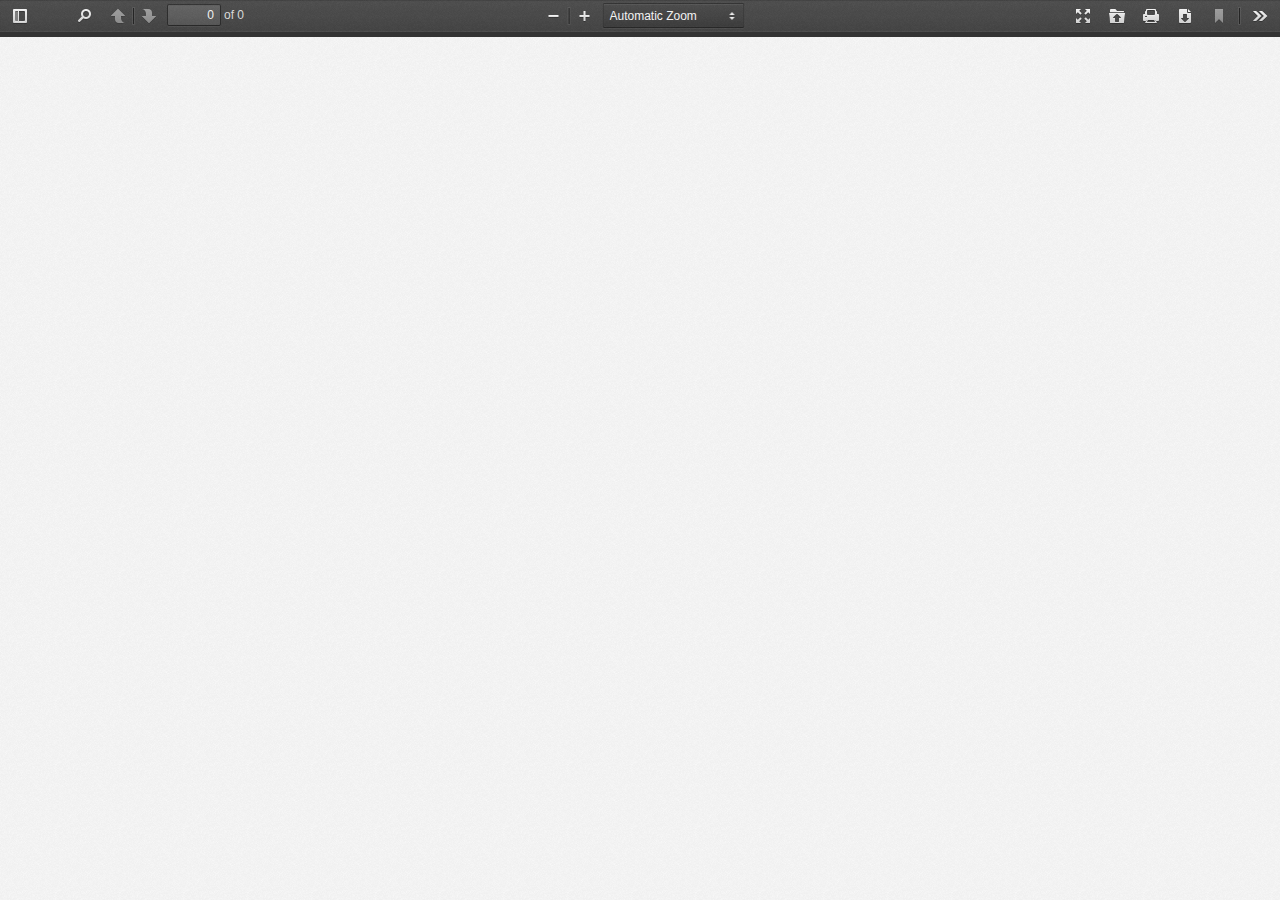
<file: web/viewer.html>
<!DOCTYPE html>
<!--
Copyright 2012 Mozilla Foundation

Licensed under the Apache License, Version 2.0 (the "License");
you may not use this file except in compliance with the License.
You may obtain a copy of the License at

    http://www.apache.org/licenses/LICENSE-2.0

Unless required by applicable law or agreed to in writing, software
distributed under the License is distributed on an "AS IS" BASIS,
WITHOUT WARRANTIES OR CONDITIONS OF ANY KIND, either express or implied.
See the License for the specific language governing permissions and
limitations under the License.

Adobe CMap resources are covered by their own copyright but the same license:

    Copyright 1990-2015 Adobe Systems Incorporated.

See https://github.com/adobe-type-tools/cmap-resources
-->
<html dir="ltr" mozdisallowselectionprint>
  <head>
    <meta charset="utf-8">
    <meta name="viewport" content="width=device-width, initial-scale=1, maximum-scale=1">
    <meta name="google" content="notranslate">
    <meta http-equiv="X-UA-Compatible" content="IE=edge">
    <title>PDF.js viewer</title>


    <link rel="stylesheet" href="viewer.css">


<!-- This snippet is used in production (included from viewer.html) -->
<link rel="resource" type="application/l10n" href="locale/locale.properties">
<script src="../build/pdf.js"></script>


  <script src="viewer.js"></script>  

  </head>

  <body tabindex="1" class="loadingInProgress">
    <div id="outerContainer">

      <div id="sidebarContainer">
        <div id="toolbarSidebar">
          <div class="splitToolbarButton toggled">
            <button id="viewThumbnail" class="toolbarButton toggled" title="Show Thumbnails" tabindex="2" data-l10n-id="thumbs">
               <span data-l10n-id="thumbs_label">Thumbnails</span>
            </button>
            <button id="viewOutline" class="toolbarButton" title="Show Document Outline (double-click to expand/collapse all items)" tabindex="3" data-l10n-id="document_outline">
               <span data-l10n-id="document_outline_label">Document Outline</span>
            </button>
            <button id="viewAttachments" class="toolbarButton" title="Show Attachments" tabindex="4" data-l10n-id="attachments">
               <span data-l10n-id="attachments_label">Attachments</span>
            </button>
          </div>
        </div>
        <div id="sidebarContent">
          <div id="thumbnailView">
          </div>
          <div id="outlineView" class="hidden">
          </div>
          <div id="attachmentsView" class="hidden">
          </div>
        </div>
        <div id="sidebarResizer" class="hidden"></div>
      </div>  <!-- sidebarContainer -->

      <div id="mainContainer">
        <div class="findbar hidden doorHanger" id="findbar">
          <div id="findbarInputContainer">
            <input id="findInput" class="toolbarField" title="Find" placeholder="Find in document…" tabindex="91" data-l10n-id="find_input">
            <div class="splitToolbarButton">
              <button id="findPrevious" class="toolbarButton findPrevious" title="Find the previous occurrence of the phrase" tabindex="92" data-l10n-id="find_previous">
                <span data-l10n-id="find_previous_label">Previous</span>
              </button>
              <div class="splitToolbarButtonSeparator"></div>
              <button id="findNext" class="toolbarButton findNext" title="Find the next occurrence of the phrase" tabindex="93" data-l10n-id="find_next">
                <span data-l10n-id="find_next_label">Next</span>
              </button>
            </div>
          </div>

          <div id="findbarOptionsOneContainer">
            <input type="checkbox" id="findHighlightAll" class="toolbarField" tabindex="94">
            <label for="findHighlightAll" class="toolbarLabel" data-l10n-id="find_highlight">Highlight all</label>
            <input type="checkbox" id="findMatchCase" class="toolbarField" tabindex="95">
            <label for="findMatchCase" class="toolbarLabel" data-l10n-id="find_match_case_label">Match case</label>
          </div>
          <div id="findbarOptionsTwoContainer">
            <input type="checkbox" id="findEntireWord" class="toolbarField" tabindex="96">
            <label for="findEntireWord" class="toolbarLabel" data-l10n-id="find_entire_word_label">Whole words</label>
            <span id="findResultsCount" class="toolbarLabel hidden"></span>
          </div>

          <div id="findbarMessageContainer">
            <span id="findMsg" class="toolbarLabel"></span>
          </div>
        </div>  <!-- findbar -->

        <div id="secondaryToolbar" class="secondaryToolbar hidden doorHangerRight">
          <div id="secondaryToolbarButtonContainer">
            <button id="secondaryPresentationMode" class="secondaryToolbarButton presentationMode visibleLargeView" title="Switch to Presentation Mode" tabindex="51" data-l10n-id="presentation_mode">
              <span data-l10n-id="presentation_mode_label">Presentation Mode</span>
            </button>

            <button id="secondaryOpenFile" class="secondaryToolbarButton openFile visibleLargeView" title="Open File" tabindex="52" data-l10n-id="open_file">
              <span data-l10n-id="open_file_label">Open</span>
            </button>

            <button id="secondaryPrint" class="secondaryToolbarButton print visibleMediumView" title="Print" tabindex="53" data-l10n-id="print">
              <span data-l10n-id="print_label">Print</span>
            </button>

            <button id="secondaryDownload" class="secondaryToolbarButton download visibleMediumView" title="Download" tabindex="54" data-l10n-id="download">
              <span data-l10n-id="download_label">Download</span>
            </button>

            <a href="#" id="secondaryViewBookmark" class="secondaryToolbarButton bookmark visibleSmallView" title="Current view (copy or open in new window)" tabindex="55" data-l10n-id="bookmark">
              <span data-l10n-id="bookmark_label">Current View</span>
            </a>

            <div class="horizontalToolbarSeparator visibleLargeView"></div>

            <button id="firstPage" class="secondaryToolbarButton firstPage" title="Go to First Page" tabindex="56" data-l10n-id="first_page">
              <span data-l10n-id="first_page_label">Go to First Page</span>
            </button>
            <button id="lastPage" class="secondaryToolbarButton lastPage" title="Go to Last Page" tabindex="57" data-l10n-id="last_page">
              <span data-l10n-id="last_page_label">Go to Last Page</span>
            </button>

            <div class="horizontalToolbarSeparator"></div>

            <button id="pageRotateCw" class="secondaryToolbarButton rotateCw" title="Rotate Clockwise" tabindex="58" data-l10n-id="page_rotate_cw">
              <span data-l10n-id="page_rotate_cw_label">Rotate Clockwise</span>
            </button>
            <button id="pageRotateCcw" class="secondaryToolbarButton rotateCcw" title="Rotate Counterclockwise" tabindex="59" data-l10n-id="page_rotate_ccw">
              <span data-l10n-id="page_rotate_ccw_label">Rotate Counterclockwise</span>
            </button>

            <div class="horizontalToolbarSeparator"></div>

            <button id="cursorSelectTool" class="secondaryToolbarButton selectTool toggled" title="Enable Text Selection Tool" tabindex="60" data-l10n-id="cursor_text_select_tool">
              <span data-l10n-id="cursor_text_select_tool_label">Text Selection Tool</span>
            </button>
            <button id="cursorHandTool" class="secondaryToolbarButton handTool" title="Enable Hand Tool" tabindex="61" data-l10n-id="cursor_hand_tool">
              <span data-l10n-id="cursor_hand_tool_label">Hand Tool</span>
            </button>

            <div class="horizontalToolbarSeparator"></div>

            <button id="scrollVertical" class="secondaryToolbarButton scrollModeButtons scrollVertical toggled" title="Use Vertical Scrolling" tabindex="62" data-l10n-id="scroll_vertical">
              <span data-l10n-id="scroll_vertical_label">Vertical Scrolling</span>
            </button>
            <button id="scrollHorizontal" class="secondaryToolbarButton scrollModeButtons scrollHorizontal" title="Use Horizontal Scrolling" tabindex="63" data-l10n-id="scroll_horizontal">
              <span data-l10n-id="scroll_horizontal_label">Horizontal Scrolling</span>
            </button>
            <button id="scrollWrapped" class="secondaryToolbarButton scrollModeButtons scrollWrapped" title="Use Wrapped Scrolling" tabindex="64" data-l10n-id="scroll_wrapped">
              <span data-l10n-id="scroll_wrapped_label">Wrapped Scrolling</span>
            </button>

            <div class="horizontalToolbarSeparator scrollModeButtons"></div>

            <button id="spreadNone" class="secondaryToolbarButton spreadModeButtons spreadNone toggled" title="Do not join page spreads" tabindex="65" data-l10n-id="spread_none">
              <span data-l10n-id="spread_none_label">No Spreads</span>
            </button>
            <button id="spreadOdd" class="secondaryToolbarButton spreadModeButtons spreadOdd" title="Join page spreads starting with odd-numbered pages" tabindex="66" data-l10n-id="spread_odd">
              <span data-l10n-id="spread_odd_label">Odd Spreads</span>
            </button>
            <button id="spreadEven" class="secondaryToolbarButton spreadModeButtons spreadEven" title="Join page spreads starting with even-numbered pages" tabindex="67" data-l10n-id="spread_even">
              <span data-l10n-id="spread_even_label">Even Spreads</span>
            </button>

            <div class="horizontalToolbarSeparator spreadModeButtons"></div>

            <button id="documentProperties" class="secondaryToolbarButton documentProperties" title="Document Properties…" tabindex="68" data-l10n-id="document_properties">
              <span data-l10n-id="document_properties_label">Document Properties…</span>
            </button>
          </div>
        </div>  <!-- secondaryToolbar -->

        <div class="toolbar">
          <div id="toolbarContainer">
            <div id="toolbarViewer">
              <div id="toolbarViewerLeft">
                <button id="sidebarToggle" class="toolbarButton" title="Toggle Sidebar" tabindex="11" data-l10n-id="toggle_sidebar">
                  <span data-l10n-id="toggle_sidebar_label">Toggle Sidebar</span>
                </button>
                <div class="toolbarButtonSpacer"></div>
                <button id="viewFind" class="toolbarButton" title="Find in Document" tabindex="12" data-l10n-id="findbar">
                  <span data-l10n-id="findbar_label">Find</span>
                </button>
                <div class="splitToolbarButton hiddenSmallView">
                  <button class="toolbarButton pageUp" title="Previous Page" id="previous" tabindex="13" data-l10n-id="previous">
                    <span data-l10n-id="previous_label">Previous</span>
                  </button>
                  <div class="splitToolbarButtonSeparator"></div>
                  <button class="toolbarButton pageDown" title="Next Page" id="next" tabindex="14" data-l10n-id="next">
                    <span data-l10n-id="next_label">Next</span>
                  </button>
                </div>
                <input type="number" id="pageNumber" class="toolbarField pageNumber" title="Page" value="1" size="4" min="1" tabindex="15" data-l10n-id="page" autocomplete="off">
                <span id="numPages" class="toolbarLabel"></span>
              </div>
              <div id="toolbarViewerRight">
                <button id="presentationMode" class="toolbarButton presentationMode hiddenLargeView" title="Switch to Presentation Mode" tabindex="31" data-l10n-id="presentation_mode">
                  <span data-l10n-id="presentation_mode_label">Presentation Mode</span>
                </button>

                <button id="openFile" class="toolbarButton openFile hiddenLargeView" title="Open File" tabindex="32" data-l10n-id="open_file">
                  <span data-l10n-id="open_file_label">Open</span>
                </button>

                <button id="print" class="toolbarButton print hiddenMediumView" title="Print" tabindex="33" data-l10n-id="print">
                  <span data-l10n-id="print_label">Print</span>
                </button>

                <button id="download" class="toolbarButton download hiddenMediumView" title="Download" tabindex="34" data-l10n-id="download">
                  <span data-l10n-id="download_label">Download</span>
                </button>
                <a href="#" id="viewBookmark" class="toolbarButton bookmark hiddenSmallView" title="Current view (copy or open in new window)" tabindex="35" data-l10n-id="bookmark">
                  <span data-l10n-id="bookmark_label">Current View</span>
                </a>

                <div class="verticalToolbarSeparator hiddenSmallView"></div>

                <button id="secondaryToolbarToggle" class="toolbarButton" title="Tools" tabindex="36" data-l10n-id="tools">
                  <span data-l10n-id="tools_label">Tools</span>
                </button>
              </div>
              <div id="toolbarViewerMiddle">
                <div class="splitToolbarButton">
                  <button id="zoomOut" class="toolbarButton zoomOut" title="Zoom Out" tabindex="21" data-l10n-id="zoom_out">
                    <span data-l10n-id="zoom_out_label">Zoom Out</span>
                  </button>
                  <div class="splitToolbarButtonSeparator"></div>
                  <button id="zoomIn" class="toolbarButton zoomIn" title="Zoom In" tabindex="22" data-l10n-id="zoom_in">
                    <span data-l10n-id="zoom_in_label">Zoom In</span>
                   </button>
                </div>
                <span id="scaleSelectContainer" class="dropdownToolbarButton">
                  <select id="scaleSelect" title="Zoom" tabindex="23" data-l10n-id="zoom">
                    <option id="pageAutoOption" title="" value="auto" selected="selected" data-l10n-id="page_scale_auto">Automatic Zoom</option>
                    <option id="pageActualOption" title="" value="page-actual" data-l10n-id="page_scale_actual">Actual Size</option>
                    <option id="pageFitOption" title="" value="page-fit" data-l10n-id="page_scale_fit">Page Fit</option>
                    <option id="pageWidthOption" title="" value="page-width" data-l10n-id="page_scale_width">Page Width</option>
                    <option id="customScaleOption" title="" value="custom" disabled="disabled" hidden="true"></option>
                    <option title="" value="0.5" data-l10n-id="page_scale_percent" data-l10n-args='{ "scale": 50 }'>50%</option>
                    <option title="" value="0.75" data-l10n-id="page_scale_percent" data-l10n-args='{ "scale": 75 }'>75%</option>
                    <option title="" value="1" data-l10n-id="page_scale_percent" data-l10n-args='{ "scale": 100 }'>100%</option>
                    <option title="" value="1.25" data-l10n-id="page_scale_percent" data-l10n-args='{ "scale": 125 }'>125%</option>
                    <option title="" value="1.5" data-l10n-id="page_scale_percent" data-l10n-args='{ "scale": 150 }'>150%</option>
                    <option title="" value="2" data-l10n-id="page_scale_percent" data-l10n-args='{ "scale": 200 }'>200%</option>
                    <option title="" value="3" data-l10n-id="page_scale_percent" data-l10n-args='{ "scale": 300 }'>300%</option>
                    <option title="" value="4" data-l10n-id="page_scale_percent" data-l10n-args='{ "scale": 400 }'>400%</option>
                  </select>
                </span>
              </div>
            </div>
            <div id="loadingBar">
              <div class="progress">
                <div class="glimmer">
                </div>
              </div>
            </div>
          </div>
        </div>

        <menu type="context" id="viewerContextMenu">
          <menuitem id="contextFirstPage" label="First Page"
                    data-l10n-id="first_page"></menuitem>
          <menuitem id="contextLastPage" label="Last Page"
                    data-l10n-id="last_page"></menuitem>
          <menuitem id="contextPageRotateCw" label="Rotate Clockwise"
                    data-l10n-id="page_rotate_cw"></menuitem>
          <menuitem id="contextPageRotateCcw" label="Rotate Counter-Clockwise"
                    data-l10n-id="page_rotate_ccw"></menuitem>
        </menu>

        <div id="viewerContainer" tabindex="0">
          <div id="viewer" class="pdfViewer"></div>
        </div>

        <div id="errorWrapper" hidden='true'>
          <div id="errorMessageLeft">
            <span id="errorMessage"></span>
            <button id="errorShowMore" data-l10n-id="error_more_info">
              More Information
            </button>
            <button id="errorShowLess" data-l10n-id="error_less_info" hidden='true'>
              Less Information
            </button>
          </div>
          <div id="errorMessageRight">
            <button id="errorClose" data-l10n-id="error_close">
              Close
            </button>
          </div>
          <div class="clearBoth"></div>
          <textarea id="errorMoreInfo" hidden='true' readonly="readonly"></textarea>
        </div>
      </div> <!-- mainContainer -->

      <div id="overlayContainer" class="hidden">
        <div id="passwordOverlay" class="container hidden">
          <div class="dialog">
            <div class="row">
              <p id="passwordText" data-l10n-id="password_label">Enter the password to open this PDF file:</p>
            </div>
            <div class="row">
              <input type="password" id="password" class="toolbarField">
            </div>
            <div class="buttonRow">
              <button id="passwordCancel" class="overlayButton"><span data-l10n-id="password_cancel">Cancel</span></button>
              <button id="passwordSubmit" class="overlayButton"><span data-l10n-id="password_ok">OK</span></button>
            </div>
          </div>
        </div>
        <div id="documentPropertiesOverlay" class="container hidden">
          <div class="dialog">
            <div class="row">
              <span data-l10n-id="document_properties_file_name">File name:</span> <p id="fileNameField">-</p>
            </div>
            <div class="row">
              <span data-l10n-id="document_properties_file_size">File size:</span> <p id="fileSizeField">-</p>
            </div>
            <div class="separator"></div>
            <div class="row">
              <span data-l10n-id="document_properties_title">Title:</span> <p id="titleField">-</p>
            </div>
            <div class="row">
              <span data-l10n-id="document_properties_author">Author:</span> <p id="authorField">-</p>
            </div>
            <div class="row">
              <span data-l10n-id="document_properties_subject">Subject:</span> <p id="subjectField">-</p>
            </div>
            <div class="row">
              <span data-l10n-id="document_properties_keywords">Keywords:</span> <p id="keywordsField">-</p>
            </div>
            <div class="row">
              <span data-l10n-id="document_properties_creation_date">Creation Date:</span> <p id="creationDateField">-</p>
            </div>
            <div class="row">
              <span data-l10n-id="document_properties_modification_date">Modification Date:</span> <p id="modificationDateField">-</p>
            </div>
            <div class="row">
              <span data-l10n-id="document_properties_creator">Creator:</span> <p id="creatorField">-</p>
            </div>
            <div class="separator"></div>
            <div class="row">
              <span data-l10n-id="document_properties_producer">PDF Producer:</span> <p id="producerField">-</p>
            </div>
            <div class="row">
              <span data-l10n-id="document_properties_version">PDF Version:</span> <p id="versionField">-</p>
            </div>
            <div class="row">
              <span data-l10n-id="document_properties_page_count">Page Count:</span> <p id="pageCountField">-</p>
            </div>
            <div class="row">
              <span data-l10n-id="document_properties_page_size">Page Size:</span> <p id="pageSizeField">-</p>
            </div>
            <div class="separator"></div>
            <div class="row">
              <span data-l10n-id="document_properties_linearized">Fast Web View:</span> <p id="linearizedField">-</p>
            </div>
            <div class="buttonRow">
              <button id="documentPropertiesClose" class="overlayButton"><span data-l10n-id="document_properties_close">Close</span></button>
            </div>
          </div>
        </div>
        <div id="printServiceOverlay" class="container hidden">
          <div class="dialog">
            <div class="row">
              <span data-l10n-id="print_progress_message">Preparing document for printing…</span>
            </div>
            <div class="row">
              <progress value="0" max="100"></progress>
              <span data-l10n-id="print_progress_percent" data-l10n-args='{ "progress": 0 }' class="relative-progress">0%</span>
            </div>
            <div class="buttonRow">
              <button id="printCancel" class="overlayButton"><span data-l10n-id="print_progress_close">Cancel</span></button>
            </div>
          </div>
        </div>
      </div>  <!-- overlayContainer -->

    </div> <!-- outerContainer -->
    <div id="printContainer"></div>
  </body>
</html>
</file>
<file: web/viewer.css>
/* Copyright 2014 Mozilla Foundation
 *
 * Licensed under the Apache License, Version 2.0 (the "License");
 * you may not use this file except in compliance with the License.
 * You may obtain a copy of the License at
 *
 *     http://www.apache.org/licenses/LICENSE-2.0
 *
 * Unless required by applicable law or agreed to in writing, software
 * distributed under the License is distributed on an "AS IS" BASIS,
 * WITHOUT WARRANTIES OR CONDITIONS OF ANY KIND, either express or implied.
 * See the License for the specific language governing permissions and
 * limitations under the License.
 */

.textLayer {
  position: absolute;
  left: 0;
  top: 0;
  right: 0;
  bottom: 0;
  overflow: hidden;
  opacity: 0.2;
  line-height: 1.0;
}

.textLayer > span {
  color: transparent;
  position: absolute;
  white-space: pre;
  cursor: text;
  transform-origin: 0% 0%;
}

.textLayer .highlight {
  margin: -1px;
  padding: 1px;
  background-color: rgba(180, 0, 170, 1);
  border-radius: 4px;
}

.textLayer .highlight.begin {
  border-radius: 4px 0px 0px 4px;
}

.textLayer .highlight.end {
  border-radius: 0px 4px 4px 0px;
}

.textLayer .highlight.middle {
  border-radius: 0px;
}

.textLayer .highlight.selected {
  background-color: rgba(0, 100, 0, 1);
}

.textLayer ::-moz-selection {
  background: rgba(0, 0, 255, 1);
}

.textLayer ::selection {
  background: rgba(0, 0, 255, 1);
}

.textLayer .endOfContent {
  display: block;
  position: absolute;
  left: 0px;
  top: 100%;
  right: 0px;
  bottom: 0px;
  z-index: -1;
  cursor: default;
  -webkit-user-select: none;
     -moz-user-select: none;
      -ms-user-select: none;
          user-select: none;
}

.textLayer .endOfContent.active {
  top: 0px;
}


.annotationLayer section {
  position: absolute;
}

.annotationLayer .linkAnnotation > a,
.annotationLayer .buttonWidgetAnnotation.pushButton > a {
  position: absolute;
  font-size: 1em;
  top: 0;
  left: 0;
  width: 100%;
  height: 100%;
}

.annotationLayer .linkAnnotation > a:hover,
.annotationLayer .buttonWidgetAnnotation.pushButton > a:hover {
  opacity: 0.2;
  background: rgba(255, 255, 0, 1);
  box-shadow: 0px 2px 10px rgba(255, 255, 0, 1);
}

.annotationLayer .textAnnotation img {
  position: absolute;
  cursor: pointer;
}

.annotationLayer .textWidgetAnnotation input,
.annotationLayer .textWidgetAnnotation textarea,
.annotationLayer .choiceWidgetAnnotation select,
.annotationLayer .buttonWidgetAnnotation.checkBox input,
.annotationLayer .buttonWidgetAnnotation.radioButton input {
  background-color: rgba(0, 54, 255, 0.13);
  border: 1px solid transparent;
  box-sizing: border-box;
  font-size: 9px;
  height: 100%;
  margin: 0;
  padding: 0 3px;
  vertical-align: top;
  width: 100%;
}

.annotationLayer .choiceWidgetAnnotation select option {
  padding: 0;
}

.annotationLayer .buttonWidgetAnnotation.radioButton input {
  border-radius: 50%;
}

.annotationLayer .textWidgetAnnotation textarea {
  font: message-box;
  font-size: 9px;
  resize: none;
}

.annotationLayer .textWidgetAnnotation input[disabled],
.annotationLayer .textWidgetAnnotation textarea[disabled],
.annotationLayer .choiceWidgetAnnotation select[disabled],
.annotationLayer .buttonWidgetAnnotation.checkBox input[disabled],
.annotationLayer .buttonWidgetAnnotation.radioButton input[disabled] {
  background: none;
  border: 1px solid transparent;
  cursor: not-allowed;
}

.annotationLayer .textWidgetAnnotation input:hover,
.annotationLayer .textWidgetAnnotation textarea:hover,
.annotationLayer .choiceWidgetAnnotation select:hover,
.annotationLayer .buttonWidgetAnnotation.checkBox input:hover,
.annotationLayer .buttonWidgetAnnotation.radioButton input:hover {
  border: 1px solid rgba(0, 0, 0, 1);
}

.annotationLayer .textWidgetAnnotation input:focus,
.annotationLayer .textWidgetAnnotation textarea:focus,
.annotationLayer .choiceWidgetAnnotation select:focus {
  background: none;
  border: 1px solid transparent;
}

.annotationLayer .buttonWidgetAnnotation.checkBox input:checked:before,
.annotationLayer .buttonWidgetAnnotation.checkBox input:checked:after,
.annotationLayer .buttonWidgetAnnotation.radioButton input:checked:before {
  background-color: rgba(0, 0, 0, 1);
  content: '';
  display: block;
  position: absolute;
}

.annotationLayer .buttonWidgetAnnotation.checkBox input:checked:before,
.annotationLayer .buttonWidgetAnnotation.checkBox input:checked:after {
  height: 80%;
  left: 45%;
  width: 1px;
}

.annotationLayer .buttonWidgetAnnotation.checkBox input:checked:before {
  transform: rotate(45deg);
}

.annotationLayer .buttonWidgetAnnotation.checkBox input:checked:after {
  transform: rotate(-45deg);
}

.annotationLayer .buttonWidgetAnnotation.radioButton input:checked:before {
  border-radius: 50%;
  height: 50%;
  left: 30%;
  top: 20%;
  width: 50%;
}

.annotationLayer .textWidgetAnnotation input.comb {
  font-family: monospace;
  padding-left: 2px;
  padding-right: 0;
}

.annotationLayer .textWidgetAnnotation input.comb:focus {
  /*
   * Letter spacing is placed on the right side of each character. Hence, the
   * letter spacing of the last character may be placed outside the visible
   * area, causing horizontal scrolling. We avoid this by extending the width
   * when the element has focus and revert this when it loses focus.
   */
  width: 115%;
}

.annotationLayer .buttonWidgetAnnotation.checkBox input,
.annotationLayer .buttonWidgetAnnotation.radioButton input {
  -webkit-appearance: none;
     -moz-appearance: none;
          appearance: none;
  padding: 0;
}

.annotationLayer .popupWrapper {
  position: absolute;
  width: 20em;
}

.annotationLayer .popup {
  position: absolute;
  z-index: 200;
  max-width: 20em;
  background-color: rgba(255, 255, 153, 1);
  box-shadow: 0px 2px 5px rgba(136, 136, 136, 1);
  border-radius: 2px;
  padding: 6px;
  margin-left: 5px;
  cursor: pointer;
  font: message-box;
  font-size: 9px;
  word-wrap: break-word;
}

.annotationLayer .popup > * {
  font-size: 9px;
}

.annotationLayer .popup h1 {
  display: inline-block;
}

.annotationLayer .popup span {
  display: inline-block;
  margin-left: 5px;
}

.annotationLayer .popup p {
  border-top: 1px solid rgba(51, 51, 51, 1);
  margin-top: 2px;
  padding-top: 2px;
}

.annotationLayer .highlightAnnotation,
.annotationLayer .underlineAnnotation,
.annotationLayer .squigglyAnnotation,
.annotationLayer .strikeoutAnnotation,
.annotationLayer .freeTextAnnotation,
.annotationLayer .lineAnnotation svg line,
.annotationLayer .squareAnnotation svg rect,
.annotationLayer .circleAnnotation svg ellipse,
.annotationLayer .polylineAnnotation svg polyline,
.annotationLayer .polygonAnnotation svg polygon,
.annotationLayer .caretAnnotation,
.annotationLayer .inkAnnotation svg polyline,
.annotationLayer .stampAnnotation,
.annotationLayer .fileAttachmentAnnotation {
  cursor: pointer;
}

.pdfViewer .canvasWrapper {
  overflow: hidden;
}

.pdfViewer .page {
  direction: ltr;
  width: 816px;
  height: 1056px;
  margin: 1px auto -8px auto;
  position: relative;
  overflow: visible;
  /*border: 9px solid transparent;*/
  background-clip: content-box;
  -o-border-image: url(images/shadow.png) 9 9 repeat;
     border-image: url(images/shadow.png) 9 9 repeat;
  background-color: rgba(255, 255, 255, 1);
}

.pdfViewer.removePageBorders .page {
  margin: 0px auto 10px auto;
  border: none;
}

.pdfViewer.singlePageView {
  display: inline-block;
}

.pdfViewer.singlePageView .page {
  margin: 0;
  border: none;
}

.pdfViewer.scrollHorizontal, .pdfViewer.scrollWrapped, .spread {
  margin-left: 3.5px;
  margin-right: 3.5px;
  text-align: center;
}

.pdfViewer.scrollHorizontal, .spread {
  white-space: nowrap;
}

.pdfViewer.removePageBorders,
.pdfViewer.scrollHorizontal .spread,
.pdfViewer.scrollWrapped .spread {
  margin-left: 0;
  margin-right: 0;
}

.spread .page,
.pdfViewer.scrollHorizontal .page,
.pdfViewer.scrollWrapped .page,
.pdfViewer.scrollHorizontal .spread,
.pdfViewer.scrollWrapped .spread {
  display: inline-block;
  vertical-align: middle;
}

.spread .page,
.pdfViewer.scrollHorizontal .page,
.pdfViewer.scrollWrapped .page {
  margin-left: -3.5px;
  margin-right: -3.5px;
}

.pdfViewer.removePageBorders .spread .page,
.pdfViewer.removePageBorders.scrollHorizontal .page,
.pdfViewer.removePageBorders.scrollWrapped .page {
  margin-left: 5px;
  margin-right: 5px;
}

.pdfViewer .page canvas {
  margin: 0;
  display: block;
}

.pdfViewer .page canvas[hidden] {
  display: none;
}

.pdfViewer .page .loadingIcon {
  position: absolute;
  display: block;
  left: 0;
  top: 0;
  right: 0;
  bottom: 0;
  background: url('images/loading-icon.gif') center no-repeat;
}

.pdfPresentationMode .pdfViewer {
  margin-left: 0;
  margin-right: 0;
}

.pdfPresentationMode .pdfViewer .page,
.pdfPresentationMode .pdfViewer .spread {
  display: block;
}

.pdfPresentationMode .pdfViewer .page,
.pdfPresentationMode .pdfViewer.removePageBorders .page {
  margin-left: auto;
  margin-right: auto;
}

.pdfPresentationMode:-ms-fullscreen .pdfViewer .page {
  margin-bottom: 100% !important;
}

.pdfPresentationMode:-webkit-full-screen .pdfViewer .page {
  margin-bottom: 100%;
  border: 0;
}

.pdfPresentationMode:-moz-full-screen .pdfViewer .page {
  margin-bottom: 100%;
  border: 0;
}

.pdfPresentationMode:fullscreen .pdfViewer .page {
  margin-bottom: 100%;
  border: 0;
}

:root {
  --sidebar-width: 200px;
  --sidebar-transition-duration: 200ms;
  --sidebar-transition-timing-function: ease;
}

* {
  padding: 0;
  margin: 0;
}

html {
  height: 100%;
  width: 100%;
  /* Font size is needed to make the activity bar the correct size. */
  font-size: 10px;
}

body {
  height: 100%;
  width: 100%;
  /*background-color: rgba(64, 64, 64, 1);*/
  background-image: url(images/texture.png);
}

body,
input,
button,
select {
  font: message-box;
  outline: none;
}

.hidden {
  display: none !important;
}
[hidden] {
  display: none !important;
}

.pdfViewer.enablePermissions .textLayer > span {
  -webkit-user-select: none !important;
     -moz-user-select: none !important;
      -ms-user-select: none !important;
          user-select: none !important;
  cursor: not-allowed;
}

#viewerContainer.pdfPresentationMode:-ms-fullscreen {
  top: 0px !important;
  overflow: hidden !important;
}

#viewerContainer.pdfPresentationMode:-ms-fullscreen::-ms-backdrop {
  background-color: rgba(0, 0, 0, 1);
}

#viewerContainer.pdfPresentationMode:-webkit-full-screen {
  top: 0px;
  border-top: 2px solid rgba(0, 0, 0, 0);
  background-color: rgba(0, 0, 0, 1);
  width: 100%;
  height: 100%;
  overflow: hidden;
  cursor: none;
  -webkit-user-select: none;
          user-select: none;
}

#viewerContainer.pdfPresentationMode:-moz-full-screen {
  top: 0px;
  border-top: 2px solid rgba(0, 0, 0, 0);
  background-color: rgba(0, 0, 0, 1);
  width: 100%;
  height: 100%;
  overflow: hidden;
  cursor: none;
  -moz-user-select: none;
       user-select: none;
}

#viewerContainer.pdfPresentationMode:-ms-fullscreen {
  top: 0px;
  border-top: 2px solid rgba(0, 0, 0, 0);
  background-color: rgba(0, 0, 0, 1);
  width: 100%;
  height: 100%;
  overflow: hidden;
  cursor: none;
  -ms-user-select: none;
      user-select: none;
}

#viewerContainer.pdfPresentationMode:fullscreen {
  top: 0px;
  border-top: 2px solid rgba(0, 0, 0, 0);
  background-color: rgba(0, 0, 0, 1);
  width: 100%;
  height: 100%;
  overflow: hidden;
  cursor: none;
  -webkit-user-select: none;
     -moz-user-select: none;
      -ms-user-select: none;
          user-select: none;
}

.pdfPresentationMode:-webkit-full-screen a:not(.internalLink) {
  display: none;
}

.pdfPresentationMode:-moz-full-screen a:not(.internalLink) {
  display: none;
}

.pdfPresentationMode:-ms-fullscreen a:not(.internalLink) {
  display: none;
}

.pdfPresentationMode:fullscreen a:not(.internalLink) {
  display: none;
}

.pdfPresentationMode:-webkit-full-screen .textLayer > span {
  cursor: none;
}

.pdfPresentationMode:-moz-full-screen .textLayer > span {
  cursor: none;
}

.pdfPresentationMode:-ms-fullscreen .textLayer > span {
  cursor: none;
}

.pdfPresentationMode:fullscreen .textLayer > span {
  cursor: none;
}

.pdfPresentationMode.pdfPresentationModeControls > *,
.pdfPresentationMode.pdfPresentationModeControls .textLayer > span {
  cursor: default;
}

#outerContainer {
  width: 100%;
  height: 100%;
  position: relative;
}

#sidebarContainer {
  position: absolute;
  top: 32px;
  bottom: 0;
  width: 200px;
  width: var(--sidebar-width);
  visibility: hidden;
  z-index: 100;
  border-top: 1px solid rgba(51, 51, 51, 1);
  transition-duration: 200ms;
  transition-duration: var(--sidebar-transition-duration);
  transition-timing-function: ease;
  transition-timing-function: var(--sidebar-transition-timing-function);
}
html[dir='ltr'] #sidebarContainer {
  transition-property: left;
  left: -200px;
  left: calc(0px - var(--sidebar-width));
}
html[dir='rtl'] #sidebarContainer {
  transition-property: right;
  right: -200px;
  right: calc(0px - var(--sidebar-width));
}

.loadingInProgress #sidebarContainer {
  top: 36px;
}

#outerContainer.sidebarResizing #sidebarContainer {
  /* Improve responsiveness and avoid visual glitches when the sidebar is resized. */
  transition-duration: 0s;
  /* Prevent e.g. the thumbnails being selected when the sidebar is resized. */
  -webkit-user-select: none;
     -moz-user-select: none;
      -ms-user-select: none;
          user-select: none;
}

#outerContainer.sidebarMoving #sidebarContainer,
#outerContainer.sidebarOpen #sidebarContainer {
  visibility: visible;
}
html[dir='ltr'] #outerContainer.sidebarOpen #sidebarContainer {
  left: 0px;
}
html[dir='rtl'] #outerContainer.sidebarOpen #sidebarContainer {
  right: 0px;
}

#mainContainer {
  position: absolute;
  top: 0;
  right: 0;
  bottom: 0;
  left: 0;
  min-width: 320px;
}

#sidebarContent {
  top: 32px;
  bottom: 0;
  overflow: auto;
  -webkit-overflow-scrolling: touch;
  position: absolute;
  width: 100%;
  background-color: rgba(0, 0, 0, 0.1);
}
html[dir='ltr'] #sidebarContent {
  left: 0;
  box-shadow: inset -1px 0 0 rgba(0, 0, 0, 0.25);
}
html[dir='rtl'] #sidebarContent {
  right: 0;
  box-shadow: inset 1px 0 0 rgba(0, 0, 0, 0.25);
}

#viewerContainer {
  overflow: auto;
  -webkit-overflow-scrolling: touch;
  position: absolute;
  top: 32px;
  right: 0;
  bottom: 0;
  left: 0;
  outline: none;
}
#viewerContainer:not(.pdfPresentationMode) {
  transition-duration: 200ms;
  transition-duration: var(--sidebar-transition-duration);
  transition-timing-function: ease;
  transition-timing-function: var(--sidebar-transition-timing-function);
}
html[dir='ltr'] #viewerContainer {
  box-shadow: inset 1px 0 0 rgba(255, 255, 255, 0.05);
}
html[dir='rtl'] #viewerContainer {
  box-shadow: inset -1px 0 0 rgba(255, 255, 255, 0.05);
}

#outerContainer.sidebarResizing #viewerContainer {
  /* Improve responsiveness and avoid visual glitches when the sidebar is resized. */
  transition-duration: 0s;
}

html[dir='ltr'] #outerContainer.sidebarOpen #viewerContainer:not(.pdfPresentationMode) {
  transition-property: left;
  left: 200px;
  left: var(--sidebar-width);
}
html[dir='rtl'] #outerContainer.sidebarOpen #viewerContainer:not(.pdfPresentationMode) {
  transition-property: right;
  right: 200px;
  right: var(--sidebar-width);
}

.toolbar {
  position: relative;
  left: 0;
  right: 0;
  z-index: 9999;
  cursor: default;
}

#toolbarContainer {
  width: 100%;
}

#toolbarSidebar {
  width: 100%;
  height: 32px;
  background-color: rgba(66, 66, 66, 1); /* fallback */
  background-image: url(images/texture.png),
                    linear-gradient(rgba(77, 77, 77, 0.99), rgba(64, 64, 64, 0.95));
}
html[dir='ltr'] #toolbarSidebar {
  box-shadow: inset -1px 0 0 rgba(0, 0, 0, 0.25),
              inset 0 -1px 0 rgba(255, 255, 255, 0.05),
              0 1px 0 rgba(0, 0, 0, 0.15),
              0 0 1px rgba(0, 0, 0, 0.1);
}
html[dir='rtl'] #toolbarSidebar {
  box-shadow: inset 1px 0 0 rgba(0, 0, 0, 0.25),
              inset 0 1px 0 rgba(255, 255, 255, 0.05),
              0 1px 0 rgba(0, 0, 0, 0.15),
              0 0 1px rgba(0, 0, 0, 0.1);
}

#sidebarResizer {
  position: absolute;
  top: 0;
  bottom: 0;
  width: 6px;
  z-index: 200;
  cursor: ew-resize;
}
html[dir='ltr'] #sidebarResizer {
  right: -6px;
}
html[dir='rtl'] #sidebarResizer {
  left: -6px;
}

#toolbarContainer, .findbar, .secondaryToolbar {
  position: relative;
  height: 32px;
  background-color: rgba(71, 71, 71, 1); /* fallback */
  background-image: url(images/texture.png),
                    linear-gradient(rgba(82, 82, 82, 0.99), rgba(69, 69, 69, 0.95));
}
html[dir='ltr'] #toolbarContainer, .findbar, .secondaryToolbar {
  box-shadow: inset 0 1px 1px rgba(0, 0, 0, 0.15),
              inset 0 -1px 0 rgba(255, 255, 255, 0.05),
              0 1px 0 rgba(0, 0, 0, 0.15),
              0 1px 1px rgba(0, 0, 0, 0.1);
}
html[dir='rtl'] #toolbarContainer, .findbar, .secondaryToolbar {
  box-shadow: inset 0 1px 1px rgba(0, 0, 0, 0.15),
              inset 0 -1px 0 rgba(255, 255, 255, 0.05),
              0 1px 0 rgba(0, 0, 0, 0.15),
              0 1px 1px rgba(0, 0, 0, 0.1);
}

#toolbarViewer {
  height: 32px;
}

#loadingBar {
  position: relative;
  width: 100%;
  height: 4px;
  background-color: rgba(51, 51, 51, 1);
  border-bottom: 1px solid rgba(51, 51, 51, 1);
}

#loadingBar .progress {
  position: absolute;
  top: 0;
  left: 0;
  width: 0%;
  height: 100%;
  background-color: rgba(221, 221, 221, 1);
  overflow: hidden;
  transition: width 200ms;
}

@-webkit-keyframes progressIndeterminate {
  0% { left: -142px; }
  100% { left: 0; }
}

@keyframes progressIndeterminate {
  0% { left: -142px; }
  100% { left: 0; }
}

#loadingBar .progress.indeterminate {
  background-color: rgba(153, 153, 153, 1);
  transition: none;
}

#loadingBar .progress.indeterminate .glimmer {
  position: absolute;
  top: 0;
  left: 0;
  height: 100%;
  width: calc(100% + 150px);
  background: repeating-linear-gradient(135deg,
                                        rgba(187, 187, 187, 1) 0, rgba(153, 153, 153, 1) 5px,
                                        rgba(153, 153, 153, 1) 45px, rgba(221, 221, 221, 1) 55px,
                                        rgba(221, 221, 221, 1) 95px, rgba(187, 187, 187, 1) 100px);
  -webkit-animation: progressIndeterminate 950ms linear infinite;
          animation: progressIndeterminate 950ms linear infinite;
}

.findbar, .secondaryToolbar {
  top: 32px;
  position: absolute;
  z-index: 10000;
  height: auto;
  min-width: 16px;
  padding: 0px 6px 0px 6px;
  margin: 4px 2px 4px 2px;
  color: rgba(217, 217, 217, 1);
  font-size: 12px;
  line-height: 14px;
  text-align: left;
  cursor: default;
}

.findbar {
  min-width: 300px;
}
.findbar > div {
  height: 32px;
}
.findbar.wrapContainers > div {
  clear: both;
}
.findbar.wrapContainers > div#findbarMessageContainer {
  height: auto;
}
html[dir='ltr'] .findbar {
  left: 68px;
}
html[dir='rtl'] .findbar {
  right: 68px;
}

.findbar label {
  -webkit-user-select: none;
     -moz-user-select: none;
      -ms-user-select: none;
          user-select: none;
}

#findInput {
  width: 200px;
}
#findInput::-webkit-input-placeholder {
  color: rgba(191, 191, 191, 1);
}
#findInput::-moz-placeholder {
  font-style: italic;
}
#findInput:-ms-input-placeholder {
  font-style: italic;
}
#findInput::-ms-input-placeholder {
  font-style: italic;
}
#findInput::placeholder {
  font-style: italic;
}
#findInput[data-status="pending"] {
  background-image: url(images/loading-small.png);
  background-repeat: no-repeat;
  background-position: right;
}
html[dir='rtl'] #findInput[data-status="pending"] {
  background-position: left;
}

.secondaryToolbar {
  padding: 6px;
  height: auto;
  z-index: 30000;
}
html[dir='ltr'] .secondaryToolbar {
  right: 4px;
}
html[dir='rtl'] .secondaryToolbar {
  left: 4px;
}

#secondaryToolbarButtonContainer {
  max-width: 200px;
  max-height: 400px;
  overflow-y: auto;
  -webkit-overflow-scrolling: touch;
  margin-bottom: -4px;
}

#secondaryToolbarButtonContainer.hiddenScrollModeButtons > .scrollModeButtons,
#secondaryToolbarButtonContainer.hiddenSpreadModeButtons > .spreadModeButtons {
  display: none !important;
}

.doorHanger,
.doorHangerRight {
  border: 1px solid rgba(0, 0, 0, 0.5);
  border-radius: 2px;
  box-shadow: 0 1px 4px rgba(0, 0, 0, 0.3);
}
.doorHanger:after, .doorHanger:before,
.doorHangerRight:after, .doorHangerRight:before {
  bottom: 100%;
  border: solid rgba(0, 0, 0, 0);
  content: " ";
  height: 0;
  width: 0;
  position: absolute;
  pointer-events: none;
}
.doorHanger:after,
.doorHangerRight:after {
  border-bottom-color: rgba(82, 82, 82, 0.99);
  border-width: 8px;
}
.doorHanger:before,
.doorHangerRight:before {
  border-bottom-color: rgba(0, 0, 0, 0.5);
  border-width: 9px;
}

html[dir='ltr'] .doorHanger:after,
html[dir='rtl'] .doorHangerRight:after {
  left: 13px;
  margin-left: -8px;
}

html[dir='ltr'] .doorHanger:before,
html[dir='rtl'] .doorHangerRight:before {
  left: 13px;
  margin-left: -9px;
}

html[dir='rtl'] .doorHanger:after,
html[dir='ltr'] .doorHangerRight:after {
  right: 13px;
  margin-right: -8px;
}

html[dir='rtl'] .doorHanger:before,
html[dir='ltr'] .doorHangerRight:before {
  right: 13px;
  margin-right: -9px;
}

#findResultsCount {
  background-color: rgba(217, 217, 217, 1);
  color: rgba(82, 82, 82, 1);
  text-align: center;
  padding: 3px 4px;
}

#findMsg {
  font-style: italic;
  color: rgba(166, 183, 208, 1);
}
#findMsg:empty {
  display: none;
}

#findInput.notFound {
  background-color: rgba(255, 102, 102, 1);
}

#toolbarViewerMiddle {
  position: absolute;
  left: 50%;
  transform: translateX(-50%);
}

html[dir='ltr'] #toolbarViewerLeft,
html[dir='rtl'] #toolbarViewerRight {
  float: left;
}
html[dir='ltr'] #toolbarViewerRight,
html[dir='rtl'] #toolbarViewerLeft {
  float: right;
}
html[dir='ltr'] #toolbarViewerLeft > *,
html[dir='ltr'] #toolbarViewerMiddle > *,
html[dir='ltr'] #toolbarViewerRight > *,
html[dir='ltr'] .findbar * {
  position: relative;
  float: left;
}
html[dir='rtl'] #toolbarViewerLeft > *,
html[dir='rtl'] #toolbarViewerMiddle > *,
html[dir='rtl'] #toolbarViewerRight > *,
html[dir='rtl'] .findbar * {
  position: relative;
  float: right;
}

html[dir='ltr'] .splitToolbarButton {
  margin: 3px 2px 4px 0;
  display: inline-block;
}
html[dir='rtl'] .splitToolbarButton {
  margin: 3px 0 4px 2px;
  display: inline-block;
}
html[dir='ltr'] .splitToolbarButton > .toolbarButton {
  border-radius: 0;
  float: left;
}
html[dir='rtl'] .splitToolbarButton > .toolbarButton {
  border-radius: 0;
  float: right;
}

.toolbarButton,
.secondaryToolbarButton,
.overlayButton {
  border: 0 none;
  background: none;
  width: 32px;
  height: 25px;
}

.toolbarButton > span {
  display: inline-block;
  width: 0;
  height: 0;
  overflow: hidden;
}

.toolbarButton[disabled],
.secondaryToolbarButton[disabled],
.overlayButton[disabled] {
  opacity: .5;
}

.splitToolbarButton.toggled .toolbarButton {
  margin: 0;
}

.splitToolbarButton:hover > .toolbarButton,
.splitToolbarButton:focus > .toolbarButton,
.splitToolbarButton.toggled > .toolbarButton,
.toolbarButton.textButton {
  background-color: rgba(0, 0, 0, 0.12);
  background-image: linear-gradient(rgba(255, 255, 255, 0.05), rgba(255, 255, 255, 0));
  background-clip: padding-box;
  border: 1px solid rgba(0, 0, 0, 0.35);
  border-color: rgba(0, 0, 0, 0.32) rgba(0, 0, 0, 0.38) rgba(0, 0, 0, 0.42);
  box-shadow: 0 1px 0 rgba(255, 255, 255, 0.05) inset,
              0 0 1px rgba(255, 255, 255, 0.15) inset,
              0 1px 0 rgba(255, 255, 255, 0.05);
}
.splitToolbarButton > .toolbarButton:hover,
.splitToolbarButton > .toolbarButton:focus,
.dropdownToolbarButton:hover,
.overlayButton:hover,
.overlayButton:focus,
.toolbarButton.textButton:hover,
.toolbarButton.textButton:focus {
  background-color: rgba(0,0,0,0.2);
  box-shadow: 0 1px 0 rgba(255, 255, 255, 0.05) inset,
              0 0 1px rgba(255, 255, 255, 0.15) inset,
              0 0 1px rgba(0, 0, 0, 0.05);
  z-index: 199;
}
.dropdownToolbarButton:hover {
  background-color: rgba(0, 0, 0, 0.26);
}
.splitToolbarButton > .toolbarButton {
  position: relative;
}
html[dir='ltr'] .splitToolbarButton > .toolbarButton:first-child,
html[dir='rtl'] .splitToolbarButton > .toolbarButton:last-child {
  position: relative;
  margin: 0;
  margin-right: -1px;
  border-top-left-radius: 2px;
  border-bottom-left-radius: 2px;
  border-right-color: rgba(0, 0, 0, 0);
}
html[dir='ltr'] .splitToolbarButton > .toolbarButton:last-child,
html[dir='rtl'] .splitToolbarButton > .toolbarButton:first-child {
  position: relative;
  margin: 0;
  margin-left: -1px;
  border-top-right-radius: 2px;
  border-bottom-right-radius: 2px;
  border-left-color: rgba(0, 0, 0, 0);
}
.splitToolbarButtonSeparator {
  padding: 8px 0;
  width: 1px;
  background-color: rgba(0, 0, 0, 0.5);
  z-index: 99;
  box-shadow: 0 0 0 1px rgba(255, 255, 255, 0.08);
  display: inline-block;
  margin: 5px 0;
}
html[dir='ltr'] .splitToolbarButtonSeparator {
  float: left;
}
html[dir='rtl'] .splitToolbarButtonSeparator {
  float: right;
}
.splitToolbarButton:hover > .splitToolbarButtonSeparator,
.splitToolbarButton.toggled > .splitToolbarButtonSeparator {
  padding: 12px 0;
  margin: 1px 0;
  box-shadow: 0 0 0 1px rgba(255, 255, 255, 0.03);
}

.toolbarButton,
.dropdownToolbarButton,
.secondaryToolbarButton,
.overlayButton {
  min-width: 16px;
  padding: 2px 6px 0;
  border: 1px solid rgba(0, 0, 0, 0);
  border-radius: 2px;
  color: rgba(255, 255, 255, 0.8);
  font-size: 12px;
  line-height: 14px;
  -webkit-user-select: none;
     -moz-user-select: none;
      -ms-user-select: none;
          user-select: none;
  /* Opera does not support user-select, use <... unselectable="on"> instead */
  cursor: default;
}

html[dir='ltr'] .toolbarButton,
html[dir='ltr'] .overlayButton,
html[dir='ltr'] .dropdownToolbarButton {
  margin: 3px 2px 4px 0;
}
html[dir='rtl'] .toolbarButton,
html[dir='rtl'] .overlayButton,
html[dir='rtl'] .dropdownToolbarButton {
  margin: 3px 0 4px 2px;
}

.toolbarButton:hover,
.toolbarButton:focus,
.dropdownToolbarButton,
.overlayButton,
.secondaryToolbarButton:hover,
.secondaryToolbarButton:focus {
  background-color: rgba(0, 0, 0, 0.12);
  background-image: linear-gradient(rgba(255, 255, 255, 0.05), rgba(255, 255, 255, 0));
  background-clip: padding-box;
  border: 1px solid rgba(0, 0, 0, 0.35);
  border-color: rgba(0, 0, 0, 0.32) rgba(0, 0, 0, 0.38) rgba(0, 0, 0, 0.42);
  box-shadow: 0 1px 0 rgba(255, 255, 255, 0.05) inset,
              0 0 1px rgba(255, 255, 255, 0.15) inset,
              0 1px 0 rgba(255, 255, 255, 0.05);
}

.toolbarButton:hover:active,
.overlayButton:hover:active,
.dropdownToolbarButton:hover:active,
.secondaryToolbarButton:hover:active {
  background-color: rgba(0, 0, 0, 0.2);
  background-image: linear-gradient(rgba(255, 255, 255, 0.05), rgba(255, 255, 255, 0));
  border-color: rgba(0, 0, 0, 0.35) rgba(0, 0, 0, 0.4) rgba(0, 0, 0, 0.45);
  box-shadow: 0 1px 1px rgba(0, 0, 0, 0.1) inset,
              0 0 1px rgba(0, 0, 0, 0.2) inset,
              0 1px 0 rgba(255, 255, 255, 0.05);
}

.toolbarButton.toggled,
.splitToolbarButton.toggled > .toolbarButton.toggled,
.secondaryToolbarButton.toggled {
  background-color: rgba(0, 0, 0, 0.3);
  background-image: linear-gradient(rgba(255, 255, 255, 0.05), rgba(255, 255, 255, 0));
  border-color: rgba(0, 0, 0, 0.4) rgba(0, 0, 0, 0.45) rgba(0, 0, 0, 0.5);
  box-shadow: 0 1px 1px rgba(0, 0, 0, 0.1) inset,
              0 0 1px rgba(0, 0, 0, 0.2) inset,
              0 1px 0 rgba(255, 255, 255, 0.05);
}

.toolbarButton.toggled:hover:active,
.splitToolbarButton.toggled > .toolbarButton.toggled:hover:active,
.secondaryToolbarButton.toggled:hover:active {
  background-color: rgba(0, 0, 0, 0.4);
  border-color: rgba(0, 0, 0, 0.4) rgba(0, 0, 0, 0.5) rgba(0, 0, 0, 0.55);
  box-shadow: 0 1px 1px rgba(0, 0, 0, 0.2) inset,
              0 0 1px rgba(0, 0, 0, 0.3) inset,
              0 1px 0 rgba(255, 255, 255, 0.05);
}

.dropdownToolbarButton {
  width: 140px;
  padding: 0;
  overflow: hidden;
}
.dropdownToolbarButton::after {
  position: absolute;
  display: inline-block;
  top: 4px;
  content: url(images/toolbarButton-menuArrows.png);
}
html[dir='ltr'] .dropdownToolbarButton::after {
  right: 8px;
}
html[dir='rtl'] .dropdownToolbarButton::after {
  left: 8px;
}

.dropdownToolbarButton > select {
  width: 162px;
  height: 23px;
  font-size: 12px;
  color: rgba(242, 242, 242, 1);
  margin: 0;
  padding: 3px 2px 2px;
  border: none;
  background: rgba(0,0,0,0); /* Opera does not support 'transparent' <select> background */
}

.dropdownToolbarButton > select > option {
  background: rgba(61, 61, 61, 1);
}

#customScaleOption {
  display: none;
}

#pageWidthOption {
  border-bottom: 1px rgba(255, 255, 255, 0.5) solid;
}

html[dir='ltr'] .splitToolbarButton:first-child,
html[dir='ltr'] .toolbarButton:first-child,
html[dir='rtl'] .splitToolbarButton:last-child,
html[dir='rtl'] .toolbarButton:last-child {
  margin-left: 4px;
}
html[dir='ltr'] .splitToolbarButton:last-child,
html[dir='ltr'] .toolbarButton:last-child,
html[dir='rtl'] .splitToolbarButton:first-child,
html[dir='rtl'] .toolbarButton:first-child {
  margin-right: 4px;
}

.toolbarButtonSpacer {
  width: 30px;
  display: inline-block;
  height: 1px;
}

html[dir='ltr'] #findPrevious {
  margin-left: 3px;
}
html[dir='ltr'] #findNext {
  margin-right: 3px;
}

html[dir='rtl'] #findPrevious {
  margin-right: 3px;
}
html[dir='rtl'] #findNext {
  margin-left: 3px;
}

.toolbarButton::before,
.secondaryToolbarButton::before {
  /* All matching images have a size of 16x16
   * All relevant containers have a size of 32x25 */
  position: absolute;
  display: inline-block;
  top: 4px;
  left: 7px;
}

html[dir="ltr"] .secondaryToolbarButton::before {
  left: 4px;
}
html[dir="rtl"] .secondaryToolbarButton::before {
  right: 4px;
}

.toolbarButton#sidebarToggle::before {
  content: url(images/toolbarButton-sidebarToggle.png);
}
html[dir='rtl'] .toolbarButton#sidebarToggle::before {
  transform: scaleX(-1);
}

.toolbarButton#secondaryToolbarToggle::before {
  content: url(images/toolbarButton-secondaryToolbarToggle.png);
}
html[dir='rtl'] .toolbarButton#secondaryToolbarToggle::before {
  transform: scaleX(-1);
}

.toolbarButton.findPrevious::before {
  content: url(images/findbarButton-previous.png);
}
html[dir='rtl'] .toolbarButton.findPrevious::before {
  transform: scaleX(-1);
}

.toolbarButton.findNext::before {
  content: url(images/findbarButton-next.png);
}
html[dir='rtl'] .toolbarButton.findNext::before {
  transform: scaleX(-1);
}

.toolbarButton.pageUp::before {
  content: url(images/toolbarButton-pageUp.png);
}
html[dir='rtl'] .toolbarButton.pageUp::before {
  transform: scaleX(-1);
}

.toolbarButton.pageDown::before {
  content: url(images/toolbarButton-pageDown.png);
}
html[dir='rtl'] .toolbarButton.pageDown::before {
  transform: scaleX(-1);
}

.toolbarButton.zoomOut::before {
  content: url(images/toolbarButton-zoomOut.png);
}

.toolbarButton.zoomIn::before {
  content: url(images/toolbarButton-zoomIn.png);
}

.toolbarButton.presentationMode::before,
.secondaryToolbarButton.presentationMode::before {
  content: url(images/toolbarButton-presentationMode.png);
}

.toolbarButton.print::before,
.secondaryToolbarButton.print::before {
  content: url(images/toolbarButton-print.png);
}

.toolbarButton.openFile::before,
.secondaryToolbarButton.openFile::before {
  content: url(images/toolbarButton-openFile.png);
}

.toolbarButton.download::before,
.secondaryToolbarButton.download::before {
  content: url(images/toolbarButton-download.png);
}

.toolbarButton.bookmark,
.secondaryToolbarButton.bookmark {
  box-sizing: border-box;
  outline: none;
  padding-top: 4px;
  text-decoration: none;
}
.secondaryToolbarButton.bookmark {
  padding-top: 5px;
}

.bookmark[href='#'] {
  opacity: .5;
  pointer-events: none;
}

.toolbarButton.bookmark::before,
.secondaryToolbarButton.bookmark::before {
  content: url(images/toolbarButton-bookmark.png);
}

#viewThumbnail.toolbarButton::before {
  content: url(images/toolbarButton-viewThumbnail.png);
}

#viewOutline.toolbarButton::before {
  content: url(images/toolbarButton-viewOutline.png);
}
html[dir="rtl"] #viewOutline.toolbarButton::before {
  transform: scaleX(-1);
}

#viewAttachments.toolbarButton::before {
  content: url(images/toolbarButton-viewAttachments.png);
}

#viewFind.toolbarButton::before {
  content: url(images/toolbarButton-search.png);
}

.toolbarButton.pdfSidebarNotification::after {
  position: absolute;
  display: inline-block;
  top: 1px;
  /* Create a filled circle, with a diameter of 9 pixels, using only CSS: */
  content: '';
  background-color: rgba(112, 219, 85, 1);
  height: 9px;
  width: 9px;
  border-radius: 50%;
}
html[dir='ltr'] .toolbarButton.pdfSidebarNotification::after {
  left: 17px;
}
html[dir='rtl'] .toolbarButton.pdfSidebarNotification::after {
  right: 17px;
}

.secondaryToolbarButton {
  position: relative;
  margin: 0 0 4px 0;
  padding: 3px 0 1px 0;
  height: auto;
  min-height: 25px;
  width: auto;
  min-width: 100%;
  white-space: normal;
}
html[dir="ltr"] .secondaryToolbarButton {
  padding-left: 24px;
  text-align: left;
}
html[dir="rtl"] .secondaryToolbarButton {
  padding-right: 24px;
  text-align: right;
}
html[dir="ltr"] .secondaryToolbarButton.bookmark {
  padding-left: 27px;
}
html[dir="rtl"] .secondaryToolbarButton.bookmark {
  padding-right: 27px;
}

html[dir="ltr"] .secondaryToolbarButton > span {
  padding-right: 4px;
}
html[dir="rtl"] .secondaryToolbarButton > span {
  padding-left: 4px;
}

.secondaryToolbarButton.firstPage::before {
  content: url(images/secondaryToolbarButton-firstPage.png);
}

.secondaryToolbarButton.lastPage::before {
  content: url(images/secondaryToolbarButton-lastPage.png);
}

.secondaryToolbarButton.rotateCcw::before {
  content: url(images/secondaryToolbarButton-rotateCcw.png);
}

.secondaryToolbarButton.rotateCw::before {
  content: url(images/secondaryToolbarButton-rotateCw.png);
}

.secondaryToolbarButton.selectTool::before {
  content: url(images/secondaryToolbarButton-selectTool.png);
}

.secondaryToolbarButton.handTool::before {
  content: url(images/secondaryToolbarButton-handTool.png);
}

.secondaryToolbarButton.scrollVertical::before {
  content: url(images/secondaryToolbarButton-scrollVertical.png);
}

.secondaryToolbarButton.scrollHorizontal::before {
  content: url(images/secondaryToolbarButton-scrollHorizontal.png);
}

.secondaryToolbarButton.scrollWrapped::before {
  content: url(images/secondaryToolbarButton-scrollWrapped.png);
}

.secondaryToolbarButton.spreadNone::before {
  content: url(images/secondaryToolbarButton-spreadNone.png);
}

.secondaryToolbarButton.spreadOdd::before {
  content: url(images/secondaryToolbarButton-spreadOdd.png);
}

.secondaryToolbarButton.spreadEven::before {
  content: url(images/secondaryToolbarButton-spreadEven.png);
}

.secondaryToolbarButton.documentProperties::before {
  content: url(images/secondaryToolbarButton-documentProperties.png);
}

.verticalToolbarSeparator {
  display: block;
  padding: 8px 0;
  margin: 8px 4px;
  width: 1px;
  background-color: rgba(0, 0, 0, 0.5);
  box-shadow: 0 0 0 1px rgba(255, 255, 255, 0.08);
}
html[dir='ltr'] .verticalToolbarSeparator {
  margin-left: 2px;
}
html[dir='rtl'] .verticalToolbarSeparator {
  margin-right: 2px;
}

.horizontalToolbarSeparator {
  display: block;
  margin: 0 0 4px 0;
  height: 1px;
  width: 100%;
  background-color: rgba(0, 0, 0, 0.5);
  box-shadow: 0 0 0 1px rgba(255, 255, 255, 0.08);
}

.toolbarField {
  padding: 3px 6px;
  margin: 4px 0 4px 0;
  border-radius: 2px;
  background-color: rgba(255, 255, 255, 0.09);
  background-image: linear-gradient(rgba(255, 255, 255, 0.05), rgba(255, 255, 255, 0));
  background-clip: padding-box;
  border-width: 1px;
  border-style: solid;
  border-color: rgba(0, 0, 0, 0.32) rgba(0, 0, 0, 0.38) rgba(0, 0, 0, 0.42);
  box-shadow: 0 1px 0 rgba(0, 0, 0, 0.05) inset,
              0 1px 0 rgba(255, 255, 255, 0.05);
  color: rgba(242, 242, 242, 1);
  font-size: 12px;
  line-height: 14px;
  outline-style: none;
}

.toolbarField[type=checkbox] {
  display: inline-block;
  margin: 8px 0px;
}

.toolbarField.pageNumber {
  -moz-appearance: textfield; /* hides the spinner in moz */
  min-width: 16px;
  text-align: right;
  width: 40px;
}

.toolbarField.pageNumber.visiblePageIsLoading {
  background-image: url(images/loading-small.png);
  background-repeat: no-repeat;
  background-position: 1px;
}

.toolbarField.pageNumber::-webkit-inner-spin-button,
.toolbarField.pageNumber::-webkit-outer-spin-button {
    -webkit-appearance: none;
    margin: 0;
}

.toolbarField:hover {
  background-color: rgba(255, 255, 255, 0.11);
  border-color: rgba(0, 0, 0, 0.4) rgba(0, 0, 0, 0.43) rgba(0, 0, 0, 0.45);
}

.toolbarField:focus {
  background-color: rgba(255, 255, 255, 0.15);
  border-color: rgba(77, 184, 255, 0.8) rgba(77, 184, 255, 0.85) rgba(77, 184, 255, 0.9);
}

.toolbarLabel {
  min-width: 16px;
  padding: 3px 6px 3px 2px;
  margin: 4px 2px 4px 0;
  border: 1px solid rgba(0, 0, 0, 0);
  border-radius: 2px;
  color: rgba(217, 217, 217, 1);
  font-size: 12px;
  line-height: 14px;
  text-align: left;
  -webkit-user-select: none;
     -moz-user-select: none;
      -ms-user-select: none;
          user-select: none;
  cursor: default;
}

#thumbnailView {
  position: absolute;
  width: calc(100% - 60px);
  top: 0;
  bottom: 0;
  padding: 10px 30px 0;
  overflow: auto;
  -webkit-overflow-scrolling: touch;
}

#thumbnailView > a:active,
#thumbnailView > a:focus {
  outline: 0;
}

.thumbnail {
  margin: 0 10px 5px 10px;
}
html[dir='ltr'] .thumbnail {
  float: left;
}
html[dir='rtl'] .thumbnail {
  float: right;
}

#thumbnailView > a:last-of-type > .thumbnail {
  margin-bottom: 10px;
}

#thumbnailView > a:last-of-type > .thumbnail:not([data-loaded]) {
  margin-bottom: 9px;
}

.thumbnail:not([data-loaded]) {
  border: 1px dashed rgba(255, 255, 255, 0.5);
  margin: -1px 9px 4px 9px;
}

.thumbnailImage {
  border: 1px solid rgba(0, 0, 0, 0);
  box-shadow: 0 0 0 1px rgba(0, 0, 0, 0.5), 0 2px 8px rgba(0, 0, 0, 0.3);
  opacity: 0.8;
  z-index: 99;
  background-color: rgba(255, 255, 255, 1);
  background-clip: content-box;
}

.thumbnailSelectionRing {
  border-radius: 2px;
  padding: 7px;
}

a:focus > .thumbnail > .thumbnailSelectionRing > .thumbnailImage,
.thumbnail:hover > .thumbnailSelectionRing > .thumbnailImage {
  opacity: .9;
}

a:focus > .thumbnail > .thumbnailSelectionRing,
.thumbnail:hover > .thumbnailSelectionRing {
  background-color: rgba(255, 255, 255, 0.15);
  background-image: linear-gradient(rgba(255, 255, 255, 0.05), rgba(255, 255, 255, 0));
  background-clip: padding-box;
  box-shadow: 0 1px 0 rgba(255, 255, 255, 0.05) inset,
              0 0 1px rgba(255, 255, 255, 0.2) inset,
              0 0 1px rgba(0, 0, 0, 0.2);
  color: rgba(255, 255, 255, 0.9);
}

.thumbnail.selected > .thumbnailSelectionRing > .thumbnailImage {
  box-shadow: 0 0 0 1px rgba(0, 0, 0, 0.5);
  opacity: 1;
}

.thumbnail.selected > .thumbnailSelectionRing {
  background-color: rgba(255, 255, 255, 0.3);
  background-image: linear-gradient(rgba(255, 255, 255, 0.05), rgba(255, 255, 255, 0));
  background-clip: padding-box;
  box-shadow: 0 1px 0 rgba(255, 255, 255, 0.05) inset,
              0 0 1px rgba(255, 255, 255, 0.1) inset,
              0 0 1px rgba(0, 0, 0, 0.2);
  color: rgba(255, 255, 255,1);
}

#outlineView,
#attachmentsView {
  position: absolute;
  width: calc(100% - 8px);
  top: 0;
  bottom: 0;
  overflow: auto;
  -webkit-overflow-scrolling: touch;
  -webkit-user-select: none;
     -moz-user-select: none;
      -ms-user-select: none;
          user-select: none;
}

#outlineView {
  padding: 4px 4px 0;
}
#attachmentsView {
  padding: 3px 4px 0;
}

html[dir='ltr'] .outlineWithDeepNesting > .outlineItem,
html[dir='ltr'] .outlineItem > .outlineItems {
  margin-left: 20px;
}

html[dir='rtl'] .outlineWithDeepNesting > .outlineItem,
html[dir='rtl'] .outlineItem > .outlineItems {
  margin-right: 20px;
}

.outlineItem > a,
.attachmentsItem > button {
  text-decoration: none;
  display: inline-block;
  min-width: 95%;
  min-width: calc(100% - 4px); /* Subtract the right padding (left, in RTL mode)
                                  of the container. */
  height: auto;
  margin-bottom: 1px;
  border-radius: 2px;
  color: rgba(255, 255, 255, 0.8);
  font-size: 13px;
  line-height: 15px;
  -webkit-user-select: none;
     -moz-user-select: none;
      -ms-user-select: none;
          user-select: none;
  white-space: normal;
}

.attachmentsItem > button {
  border: 0 none;
  background: none;
  cursor: pointer;
  width: 100%;
}

html[dir='ltr'] .outlineItem > a {
  padding: 2px 0 5px 4px;
}
html[dir='ltr'] .attachmentsItem > button {
  padding: 2px 0 3px 7px;
  text-align: left;
}

html[dir='rtl'] .outlineItem > a {
  padding: 2px 4px 5px 0;
}
html[dir='rtl'] .attachmentsItem > button {
  padding: 2px 7px 3px 0;
  text-align: right;
}

.outlineItemToggler {
  position: relative;
  height: 0;
  width: 0;
  color: rgba(255, 255, 255, 0.5);
}
.outlineItemToggler::before {
  content: url(images/treeitem-expanded.png);
  display: inline-block;
  position: absolute;
}
.outlineItemToggler.outlineItemsHidden::before {
  content: url(images/treeitem-collapsed.png);
}
html[dir='rtl'] .outlineItemToggler.outlineItemsHidden::before {
  transform: scaleX(-1);
}
.outlineItemToggler.outlineItemsHidden ~ .outlineItems {
  display: none;
}
html[dir='ltr'] .outlineItemToggler {
  float: left;
}
html[dir='rtl'] .outlineItemToggler {
  float: right;
}
html[dir='ltr'] .outlineItemToggler::before {
  right: 4px;
}
html[dir='rtl'] .outlineItemToggler::before {
  left: 4px;
}

.outlineItemToggler:hover,
.outlineItemToggler:hover + a,
.outlineItemToggler:hover ~ .outlineItems,
.outlineItem > a:hover,
.attachmentsItem > button:hover {
  background-color: rgba(255, 255, 255, 0.02);
  background-image: linear-gradient(rgba(255, 255, 255, 0.05), rgba(255, 255, 255, 0));
  background-clip: padding-box;
  box-shadow: 0 1px 0 rgba(255, 255, 255, 0.05) inset,
              0 0 1px rgba(255, 255, 255, 0.2) inset,
              0 0 1px rgba(0, 0, 0, 0.2);
  border-radius: 2px;
  color: rgba(255, 255, 255, 0.9);
}

.outlineItem.selected {
  background-color: rgba(255, 255, 255, 0.08);
  background-image: linear-gradient(rgba(255, 255, 255, 0.05), rgba(255, 255, 255, 0));
  background-clip: padding-box;
  box-shadow: 0 1px 0 rgba(255, 255, 255, 0.05) inset,
              0 0 1px rgba(255, 255, 255, 0.1) inset,
              0 0 1px rgba(0, 0, 0, 0.2);
  color: rgba(255, 255, 255, 1);
}

.noResults {
  font-size: 12px;
  color: rgba(255, 255, 255, 0.8);
  font-style: italic;
  cursor: default;
}

/* TODO: file FF bug to support ::-moz-selection:window-inactive
   so we can override the opaque grey background when the window is inactive;
   see https://bugzilla.mozilla.org/show_bug.cgi?id=706209 */
::-moz-selection {
  background: rgba(0, 0, 255, 0.3);
}
::selection {
  background: rgba(0, 0, 255, 0.3);
}

#errorWrapper {
  background: none repeat scroll 0 0 rgba(255, 85, 85, 1);
  color: rgba(255, 255, 255, 1);
  left: 0;
  position: absolute;
  right: 0;
  z-index: 1000;
  padding: 3px;
  font-size: 0.8em;
}
.loadingInProgress #errorWrapper {
  top: 37px;
}

#errorMessageLeft {
  float: left;
}

#errorMessageRight {
  float: right;
}

#errorMoreInfo {
  background-color: rgba(255, 255, 255, 1);
  color: rgba(0, 0, 0, 1);
  padding: 3px;
  margin: 3px;
  width: 98%;
}

.overlayButton {
  width: auto;
  margin: 3px 4px 2px 4px !important;
  padding: 2px 6px 3px 6px;
}

#overlayContainer {
  display: table;
  position: absolute;
  width: 100%;
  height: 100%;
  background-color: rgba(0, 0, 0, 0.2);
  z-index: 40000;
}
#overlayContainer > * {
  overflow: auto;
  -webkit-overflow-scrolling: touch;
}

#overlayContainer > .container {
  display: table-cell;
  vertical-align: middle;
  text-align: center;
}

#overlayContainer > .container > .dialog {
  display: inline-block;
  padding: 15px;
  border-spacing: 4px;
  color: rgba(217, 217, 217, 1);
  font-size: 12px;
  line-height: 14px;
  background-color: rgba(71, 71, 71, 1); /* fallback */
  background-image: url(images/texture.png),
                    linear-gradient(rgba(82, 82, 82,0.99), rgba(69, 69, 69, 0.95));
  border: 1px solid rgba(0, 0, 0, 0.5);
  border-radius: 4px;
  box-shadow: 0 1px 4px rgba(0, 0, 0, 0.3);
}

.dialog > .row {
  display: table-row;
}

.dialog > .row > * {
  display: table-cell;
}

.dialog .toolbarField {
  margin: 5px 0;
}

.dialog .separator {
  display: block;
  margin: 4px 0 4px 0;
  height: 1px;
  width: 100%;
  background-color: rgba(0, 0, 0, 0.5);
  box-shadow: 0 0 0 1px rgba(255, 255, 255, 0.08);
}

.dialog .buttonRow {
  text-align: center;
  vertical-align: middle;
}

.dialog :link {
  color: rgba(255, 255, 255, 1);
}

#passwordOverlay > .dialog {
  text-align: center;
}
#passwordOverlay .toolbarField {
  width: 200px;
}

#documentPropertiesOverlay > .dialog {
  text-align: left;
}
#documentPropertiesOverlay .row > * {
  min-width: 100px;
}
html[dir='ltr'] #documentPropertiesOverlay .row > * {
  text-align: left;
}
html[dir='rtl'] #documentPropertiesOverlay .row > * {
  text-align: right;
}
#documentPropertiesOverlay .row > span {
  width: 125px;
  word-wrap: break-word;
}
#documentPropertiesOverlay .row > p {
  max-width: 225px;
  word-wrap: break-word;
}
#documentPropertiesOverlay .buttonRow {
  margin-top: 10px;
}

.clearBoth {
  clear: both;
}

.fileInput {
  background: rgba(255, 255, 255, 1);
  color: rgba(0, 0, 0, 1);
  margin-top: 5px;
  visibility: hidden;
  position: fixed;
  right: 0;
  top: 0;
}

#PDFBug {
  background: none repeat scroll 0 0 rgba(255, 255, 255, 1);
  border: 1px solid rgba(102, 102, 102, 1);
  position: fixed;
  top: 32px;
  right: 0;
  bottom: 0;
  font-size: 10px;
  padding: 0;
  width: 300px;
}
#PDFBug .controls {
  background: rgba(238, 238, 238, 1);
  border-bottom: 1px solid rgba(102, 102, 102, 1);
  padding: 3px;
}
#PDFBug .panels {
  bottom: 0;
  left: 0;
  overflow: auto;
  -webkit-overflow-scrolling: touch;
  position: absolute;
  right: 0;
  top: 27px;
}
#PDFBug .panels > div {
  padding: 5px;
}
#PDFBug button.active {
  font-weight: bold;
}
.debuggerShowText {
  background: none repeat scroll 0 0 rgba(255, 255, 0, 1);
  color: rgba(0, 0, 255, 1);
}
.debuggerHideText:hover {
  background: none repeat scroll 0 0 rgba(255, 255, 0, 1);
}
#PDFBug .stats {
  font-family: courier;
  font-size: 10px;
  white-space: pre;
}
#PDFBug .stats .title {
    font-weight: bold;
}
#PDFBug table {
  font-size: 10px;
}

#viewer.textLayer-visible .textLayer {
  opacity: 1.0;
}

#viewer.textLayer-visible .canvasWrapper {
  background-color: rgba(128, 255, 128, 1);
}

#viewer.textLayer-visible .canvasWrapper canvas {
  mix-blend-mode: screen;
}

#viewer.textLayer-visible .textLayer > span {
  background-color: rgba(255, 255, 0, 0.1);
  color: rgba(0, 0, 0, 1);
  border: solid 1px rgba(255, 0, 0, 0.5);
  box-sizing: border-box;
}

#viewer.textLayer-hover .textLayer > span:hover {
  background-color: rgba(255, 255, 255, 1);
  color: rgba(0, 0, 0, 1);
}

#viewer.textLayer-shadow .textLayer > span {
  background-color: rgba(255, 255, 255, 0.6);
  color: rgba(0, 0, 0, 1);
}

.grab-to-pan-grab {
  cursor: url("images/grab.cur"), move !important;
  cursor: -webkit-grab !important;
  cursor: grab !important;
}
.grab-to-pan-grab *:not(input):not(textarea):not(button):not(select):not(:link) {
  cursor: inherit !important;
}
.grab-to-pan-grab:active,
.grab-to-pan-grabbing {
  cursor: url("images/grabbing.cur"), move !important;
  cursor: -webkit-grabbing !important;
  cursor: grabbing !important;
  position: fixed;
  background: rgba(0, 0, 0, 0);
  display: block;
  top: 0;
  left: 0;
  right: 0;
  bottom: 0;
  overflow: hidden;
  z-index: 50000; /* should be higher than anything else in PDF.js! */
}

@page {
  margin: 0;
}

#printContainer {
  display: none;
}

@media screen and (-webkit-min-device-pixel-ratio: 1.1), screen and (min-resolution: 1.1dppx) {
  /* Rules for Retina screens */
  .toolbarButton::before {
    transform: scale(0.5);
    top: -5px;
  }

  .secondaryToolbarButton::before {
    transform: scale(0.5);
    top: -4px;
  }

  html[dir='ltr'] .toolbarButton::before,
  html[dir='rtl'] .toolbarButton::before {
    left: -1px;
  }

  html[dir='ltr'] .secondaryToolbarButton::before {
    left: -2px;
  }
  html[dir='rtl'] .secondaryToolbarButton::before {
    left: 186px;
  }

  .toolbarField.pageNumber.visiblePageIsLoading,
  #findInput[data-status="pending"] {
    background-image: url(images/loading-small@2x.png);
    background-size: 16px 17px;
  }

  .dropdownToolbarButton::after {
    transform: scale(0.5);
    top: -5px;
    content: url(images/toolbarButton-menuArrows@2x.png);
  }
  html[dir='ltr'] .dropdownToolbarButton::after {
    right: 4px;
  }
  html[dir='rtl'] .dropdownToolbarButton::after {
    left: 4px;
  }

  .toolbarButton#sidebarToggle::before {
    content: url(images/toolbarButton-sidebarToggle@2x.png);
  }
  html[dir='rtl'] .toolbarButton#sidebarToggle::before {
    transform: scale(-0.5, 0.5);
  }

  .toolbarButton#secondaryToolbarToggle::before {
    content: url(images/toolbarButton-secondaryToolbarToggle@2x.png);
  }
  html[dir='rtl'] .toolbarButton#secondaryToolbarToggle::before {
    transform: scale(-0.5, 0.5);
  }

  .toolbarButton.findPrevious::before {
    content: url(images/findbarButton-previous@2x.png);
  }
  html[dir='rtl'] .toolbarButton.findPrevious::before {
    transform: scale(-0.5, 0.5);
  }

  .toolbarButton.findNext::before {
    content: url(images/findbarButton-next@2x.png);
  }
  html[dir='rtl'] .toolbarButton.findNext::before {
    transform: scale(-0.5, 0.5);
  }

  .toolbarButton.pageUp::before {
    content: url(images/toolbarButton-pageUp@2x.png);
  }
  html[dir='rtl'] .toolbarButton.pageUp::before {
    transform: scale(-0.5, 0.5);
  }

  .toolbarButton.pageDown::before {
    content: url(images/toolbarButton-pageDown@2x.png);
  }
  html[dir='rtl'] .toolbarButton.pageDown::before {
    transform: scale(-0.5, 0.5);
  }

  .toolbarButton.zoomIn::before {
    content: url(images/toolbarButton-zoomIn@2x.png);
  }

  .toolbarButton.zoomOut::before {
    content: url(images/toolbarButton-zoomOut@2x.png);
  }

  .toolbarButton.presentationMode::before,
  .secondaryToolbarButton.presentationMode::before {
    content: url(images/toolbarButton-presentationMode@2x.png);
  }

  .toolbarButton.print::before,
  .secondaryToolbarButton.print::before {
    content: url(images/toolbarButton-print@2x.png);
  }

  .toolbarButton.openFile::before,
  .secondaryToolbarButton.openFile::before {
    content: url(images/toolbarButton-openFile@2x.png);
  }

  .toolbarButton.download::before,
  .secondaryToolbarButton.download::before {
    content: url(images/toolbarButton-download@2x.png);
  }

  .toolbarButton.bookmark::before,
  .secondaryToolbarButton.bookmark::before {
    content: url(images/toolbarButton-bookmark@2x.png);
  }

  #viewThumbnail.toolbarButton::before {
    content: url(images/toolbarButton-viewThumbnail@2x.png);
  }

  #viewOutline.toolbarButton::before {
    content: url(images/toolbarButton-viewOutline@2x.png);
  }
  html[dir="rtl"] #viewOutline.toolbarButton::before {
    transform: scale(-0.5, 0.5);
  }

  #viewAttachments.toolbarButton::before {
    content: url(images/toolbarButton-viewAttachments@2x.png);
  }

  #viewFind.toolbarButton::before {
    content: url(images/toolbarButton-search@2x.png);
  }

  .secondaryToolbarButton.firstPage::before {
    content: url(images/secondaryToolbarButton-firstPage@2x.png);
  }

  .secondaryToolbarButton.lastPage::before {
    content: url(images/secondaryToolbarButton-lastPage@2x.png);
  }

  .secondaryToolbarButton.rotateCcw::before {
    content: url(images/secondaryToolbarButton-rotateCcw@2x.png);
  }

  .secondaryToolbarButton.rotateCw::before {
    content: url(images/secondaryToolbarButton-rotateCw@2x.png);
  }

  .secondaryToolbarButton.selectTool::before {
    content: url(images/secondaryToolbarButton-selectTool@2x.png);
  }

  .secondaryToolbarButton.handTool::before {
    content: url(images/secondaryToolbarButton-handTool@2x.png);
  }

  .secondaryToolbarButton.scrollVertical::before {
    content: url(images/secondaryToolbarButton-scrollVertical@2x.png);
  }

  .secondaryToolbarButton.scrollHorizontal::before {
    content: url(images/secondaryToolbarButton-scrollHorizontal@2x.png);
  }

  .secondaryToolbarButton.scrollWrapped::before {
    content: url(images/secondaryToolbarButton-scrollWrapped@2x.png);
  }

  .secondaryToolbarButton.spreadNone::before {
    content: url(images/secondaryToolbarButton-spreadNone@2x.png);
  }

  .secondaryToolbarButton.spreadOdd::before {
    content: url(images/secondaryToolbarButton-spreadOdd@2x.png);
  }

  .secondaryToolbarButton.spreadEven::before {
    content: url(images/secondaryToolbarButton-spreadEven@2x.png);
  }

  .secondaryToolbarButton.documentProperties::before {
    content: url(images/secondaryToolbarButton-documentProperties@2x.png);
  }

  .outlineItemToggler::before {
    transform: scale(0.5);
    top: -1px;
    content: url(images/treeitem-expanded@2x.png);
  }
  .outlineItemToggler.outlineItemsHidden::before {
    content: url(images/treeitem-collapsed@2x.png);
  }
  html[dir='rtl'] .outlineItemToggler.outlineItemsHidden::before {
    transform: scale(-0.5, 0.5);
  }
  html[dir='ltr'] .outlineItemToggler::before {
    right: 0;
  }
  html[dir='rtl'] .outlineItemToggler::before {
    left: 0;
  }
}

@media print {
  /* General rules for printing. */
  body {
    background: rgba(0, 0, 0, 0) none;
  }

  /* Rules for browsers that don't support mozPrintCallback. */
  #sidebarContainer, #secondaryToolbar, .toolbar, #loadingBox, #errorWrapper, .textLayer {
    display: none;
  }
  #viewerContainer {
    overflow: visible;
  }

  #mainContainer, #viewerContainer, .page, .page canvas {
    position: static;
    padding: 0;
    margin: 0;
  }

  .page {
    float: left;
    display: none;
    border: none;
    box-shadow: none;
    background-clip: content-box;
    background-color: rgba(255, 255, 255, 1);
  }

  .page[data-loaded] {
    display: block;
  }

  .fileInput {
    display: none;
  }

  /* Rules for browsers that support PDF.js printing */
  body[data-pdfjsprinting] #outerContainer {
    display: none;
  }
  body[data-pdfjsprinting] #printContainer {
    display: block;
  }
  #printContainer {
    height: 100%;
  }
  /* wrapper around (scaled) print canvas elements */
  #printContainer > div {
    position: relative;
    top: 0;
    left: 0;
    width: 1px;
    height: 1px;
    overflow: visible;
    page-break-after: always;
    page-break-inside: avoid;
  }
  #printContainer canvas,
  #printContainer img {
    display: block;
  }
}

.visibleLargeView,
.visibleMediumView,
.visibleSmallView {
  display: none;
}

@media all and (max-width: 900px) {
  #toolbarViewerMiddle {
    display: table;
    margin: auto;
    left: auto;
    position: inherit;
    transform: none;
  }
}

@media all and (max-width: 840px) {
  #sidebarContent {
    background-color: rgba(0, 0, 0, 0.7);
  }

  html[dir='ltr'] #outerContainer.sidebarOpen #viewerContainer {
    left: 0px !important;
  }
  html[dir='rtl'] #outerContainer.sidebarOpen #viewerContainer {
    right: 0px !important;
  }

  #outerContainer .hiddenLargeView,
  #outerContainer .hiddenMediumView {
    display: inherit;
  }
  #outerContainer .visibleLargeView,
  #outerContainer .visibleMediumView {
    display: none;
  }
}

@media all and (max-width: 770px) {
  #outerContainer .hiddenLargeView {
    display: none;
  }
  #outerContainer .visibleLargeView {
    display: inherit;
  }
}

@media all and (max-width: 700px) {
  #outerContainer .hiddenMediumView {
    display: none;
  }
  #outerContainer .visibleMediumView {
    display: inherit;
  }
}

@media all and (max-width: 640px) {
  .hiddenSmallView, .hiddenSmallView * {
    display: none;
  }
  .visibleSmallView {
    display: inherit;
  }
  .toolbarButtonSpacer {
    width: 0;
  }
  html[dir='ltr'] .findbar {
    left: 38px;
  }
  html[dir='rtl'] .findbar {
    right: 38px;
  }
}

@media all and (max-width: 535px) {
  #scaleSelectContainer {
    display: none;
  }
}

.pdfViewer .page{
  width: 100% !important;
}
</file>
